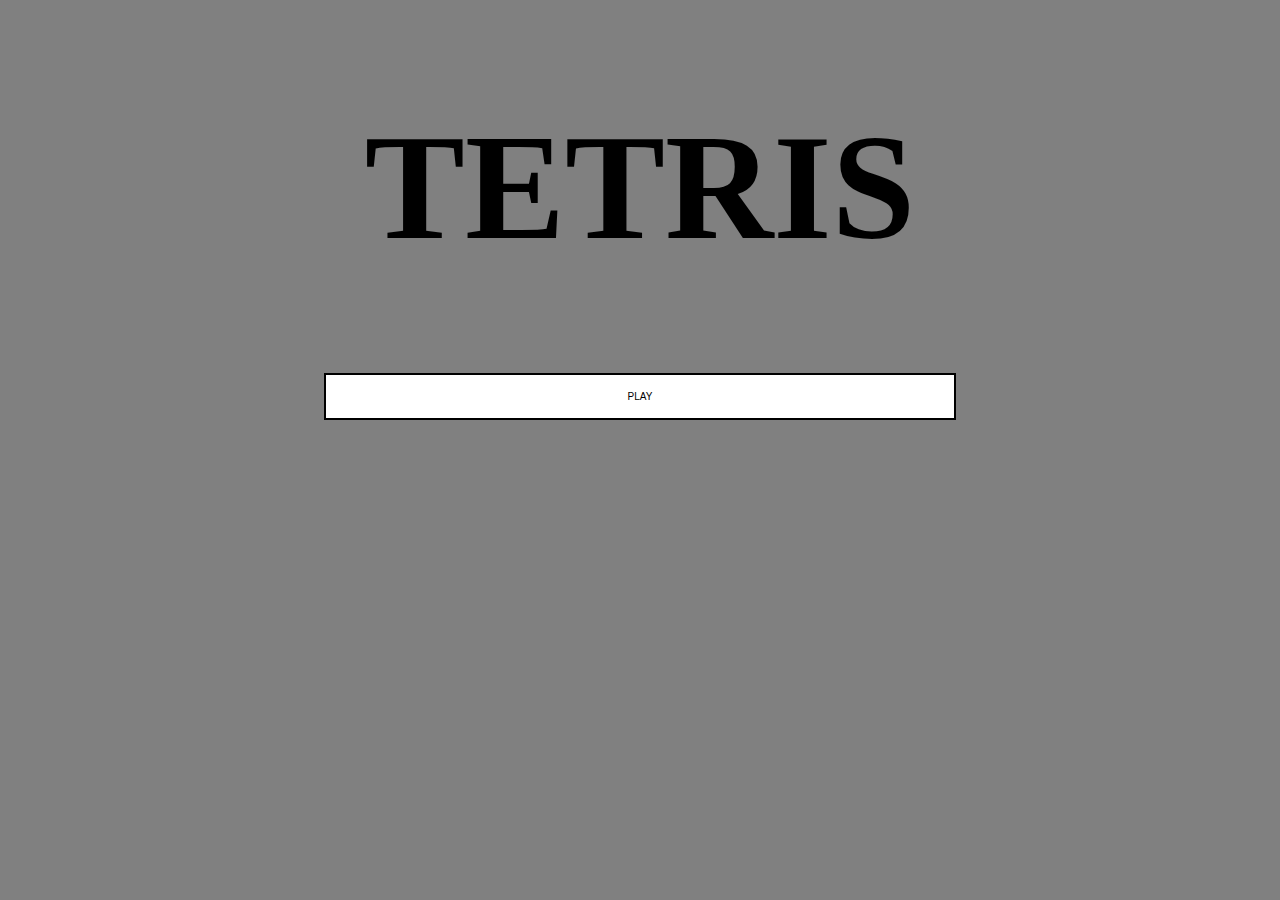
<file: TetrisWeb/index.html>
<!--https://www.w3schools.com/html/-->
<!--https://blog.ag-grid.com/tetris-to-learn-react/-->

<!--https://www.newthinktank.com/2019/06/tetris-game-design/-->
<!--https://www.newthinktank.com/wordpress/tetris/Tetris.html-->

<!--https://web.stanford.edu/class/archive/cs/cs108/cs108.1092/handouts/11HW2Tetris.pdf-->

<!DOCTYPE html>
<html lang="en">
<head>
    <link rel="stylesheet" href="style.css">
    <script src="buttonPress.js"></script>
    <meta charset="UTF-8">
    <title>Tetris Web</title>  
</head>

<h1>TETRIS</h1>
 <button class = "button button1" onclick = buttonPress()>
        PLAY</button>


</html>
</file>
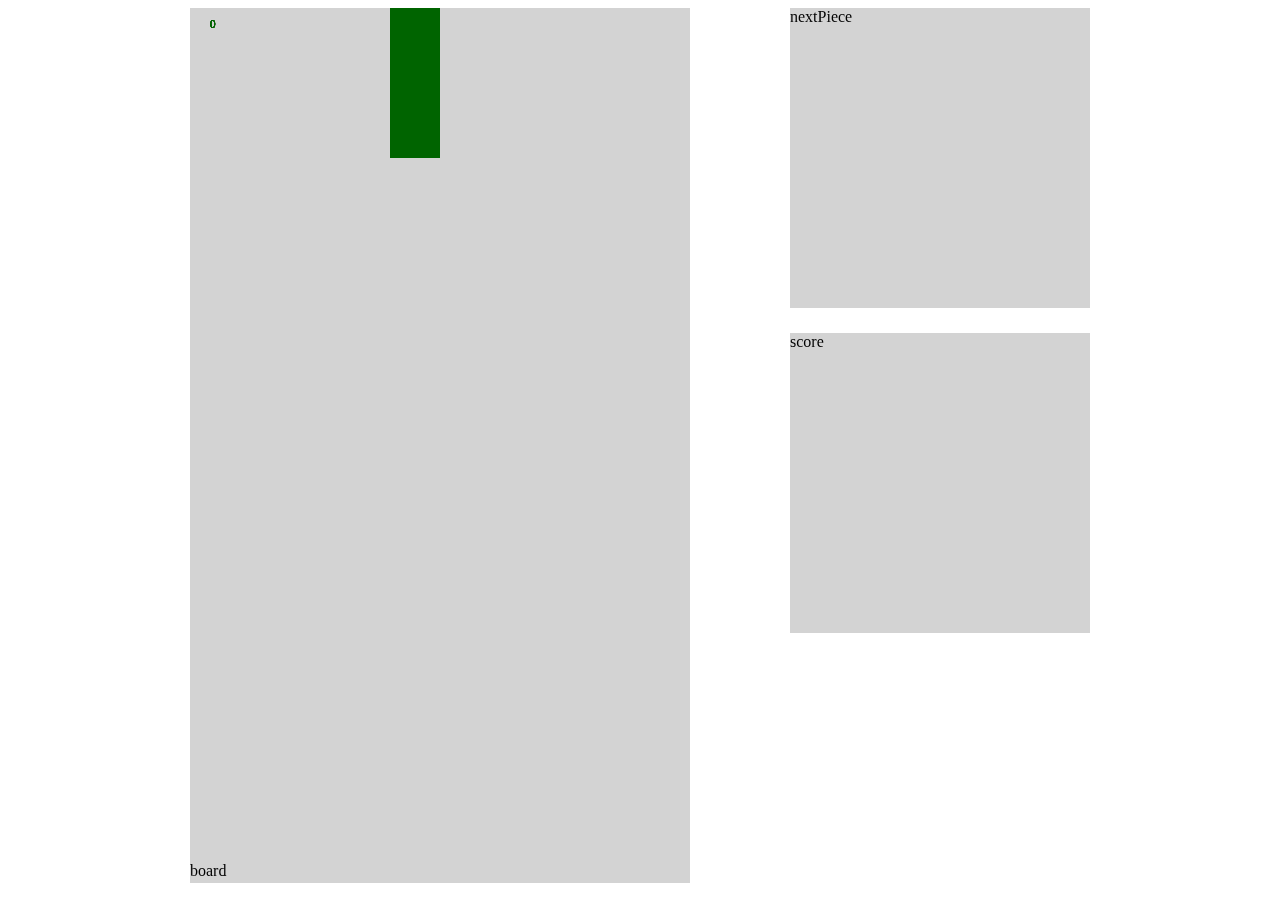
<file: TetrisWeb/Scene/index.html>
<!DOCTYPE html>
<html lang="en">
    <head>
        <link rel="stylesheet" href="style.css">
        <meta charset="UTF-8">
        <title>Tetris Web</title>
    </head>

    <body>

        <div class = container>
            <div class="board">
                <canvas id='canvas' width = "500" height = "850">

                    <script src="shapeGen.js"></script>
                    <script src="Grid.js"></script>

                </canvas>
                board
            </div>

            <div class = "containerInfo">
                <div class = "nextPiece" id = "nextPiece">
                    nextPiece
                </div>

                <div class = "score">
                    score
                </div>
            </div>
        </div>
    </body>
</html>
</file>
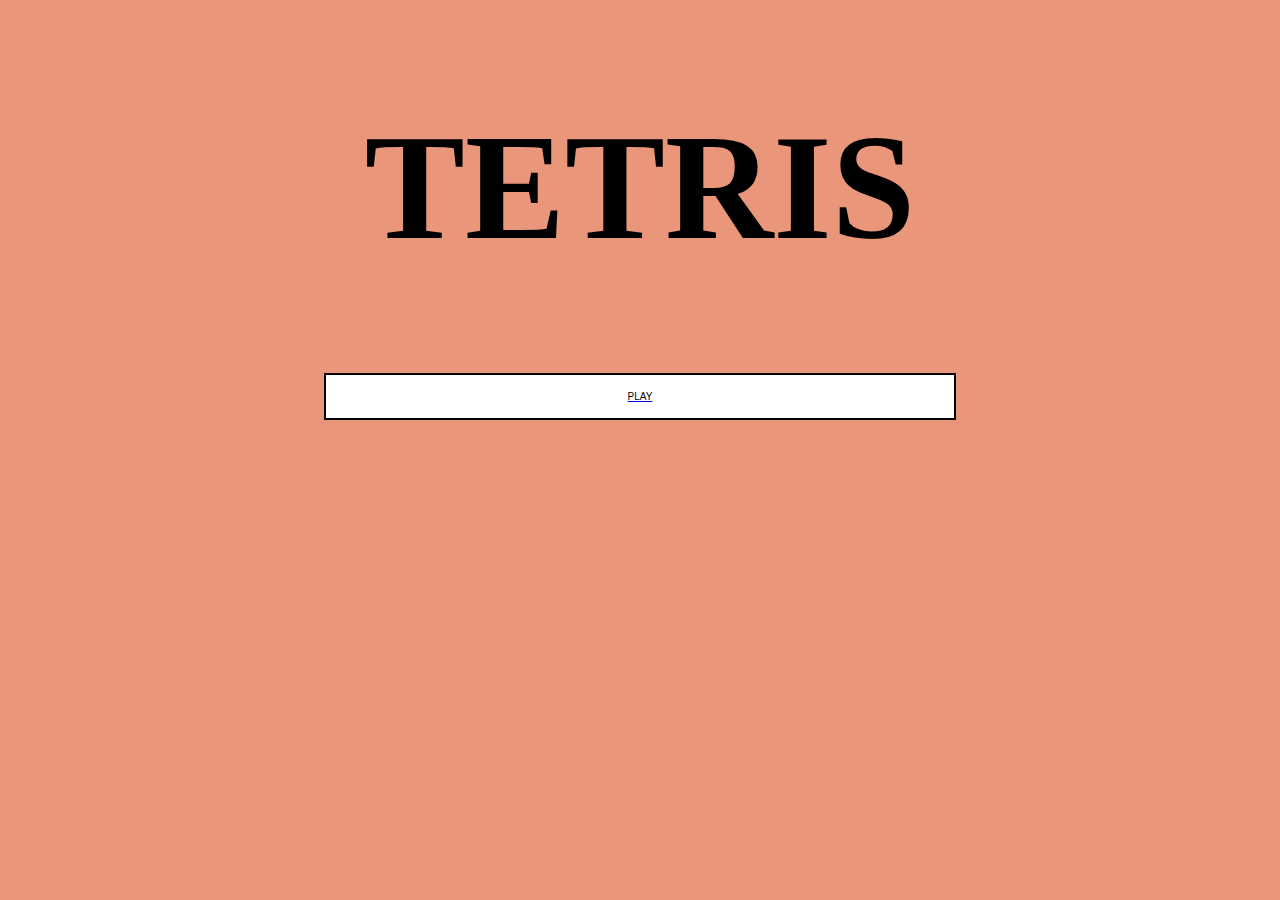
<file: untitled/tetris.html>
<!--https://www.w3schools.com/html/-->
<!--https://blog.ag-grid.com/tetris-to-learn-react/-->

<!DOCTYPE html>
<html lang="en">
<head>
    <link rel="stylesheet" href="style.css">
    <script src="buttonPress.js"></script>
    <meta charset="UTF-8">
    <title>Tetris Web</title>
</head>

<h1>TETRIS</h1>

<a href="/Game/index.html"><button class = "button button1" onclick = buttonPress()> PLAY</button></a>

</html>
</file>
<file: TetrisWeb/style.css>
body {
    background-color: grey;
}

h1 {
    font-family: Garamond, serif; text-align:center; font-size: 150px
}

.button{
    border: none;
    color: white;
    padding: 16px 32px;
    text-align: center;
    display: block;
    font-size: 10px;
    margin: 4px 2px;
    width: 50%;
    margin-left: auto;
    margin-right: auto;
}

.button1 {
    background-color: white;
    color: black;
    border: 2px solid black;
}

.button1:hover {
    background-color: #04AA6D;
}
</file>
<file: TetrisWeb/Scene/style.css>
body {
    background-color: white;
}

.container {
    display: flex;
    justify-self: center;
    align-content: center;
}

.board {
    background-color:lightgrey;
    width: 500px;
    height: 875px;
    }

.containerInfo {
    margin-left: 100px;
    width: 300px;
}

.score {
    background-color:lightgrey;
    width: 300px;
    height: 300px;
    z-index: 1;
    margin-top: 25px;
}

.nextPiece {
    background-color:lightgrey;
    width: 300px;
    height: 300px;

}
</file>
<file: untitled/style.css>
body {
    background-color: darksalmon;
}

h1 {
    font-family: Garamond, serif; text-align:center; font-size: 150px
}

.button{
    border: none;
    color: white;
    padding: 16px 32px;
    text-align: center;
    display: block;
    font-size: 10px;
    margin: 4px 2px;
    width: 50%;
    margin-left: auto;
    margin-right: auto;
}

.button1 {
    background-color: white;
    color: black;
    border: 2px solid black;
}

.button1:hover {
    background-color: #04AA6D;
}
</file>
